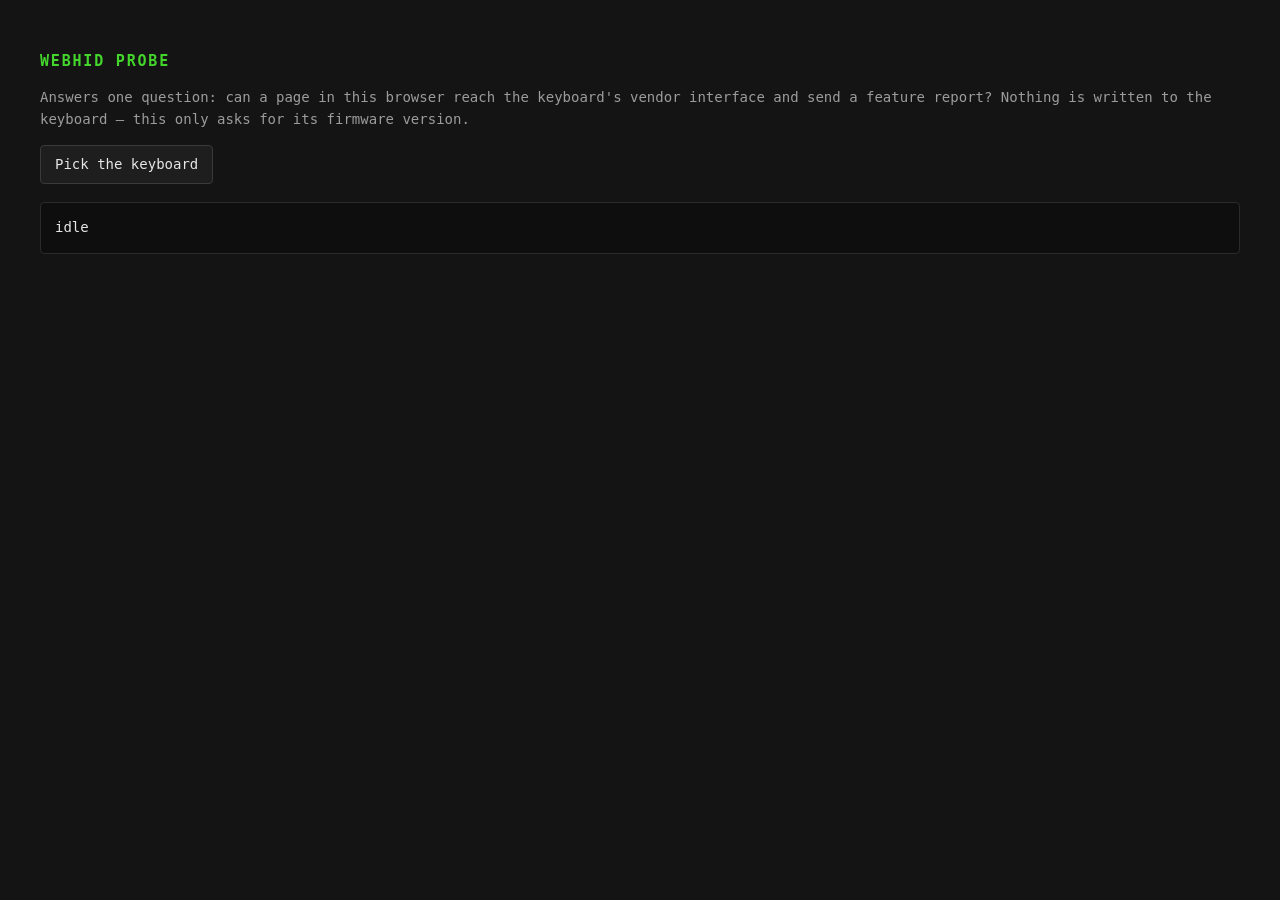
<file: web/webhid.html>
<!doctype html>
<html lang="en">
<head>
<meta charset="utf-8">
<meta name="viewport" content="width=device-width, initial-scale=1">
<title>WebHID probe — Rig</title>
<link rel="icon" href="/favicon.svg" type="image/svg+xml">
<style>
  body { margin: 0; padding: 40px; background: #141414; color: #e6e6e6;
         font: 14px/1.55 "SF Mono", ui-monospace, monospace; }
  h1 { font-size: 15px; letter-spacing: .12em; text-transform: uppercase; color: #44d62c; }
  button { font: inherit; padding: 8px 14px; border-radius: 4px; border: 1px solid #3a3a3a;
           background: #1e1e1e; color: #e6e6e6; cursor: pointer; }
  button:hover { background: #262626; }
  pre { white-space: pre-wrap; background: #0e0e0e; border: 1px solid #2a2a2a;
        border-radius: 4px; padding: 14px; margin-top: 18px; max-height: 60vh; overflow: auto; }
  .k { color: #9c9c9c; }
</style>
</head>
<body>
<h1>WebHID probe</h1>
<p class="k">
  Answers one question: can a page in this browser reach the keyboard's vendor
  interface and send a feature report? Nothing is written to the keyboard — this
  only asks for its firmware version.
</p>
<button id="go">Pick the keyboard</button>
<pre id="out">idle</pre>

<script>
const out = document.getElementById("out");
const log = (line) => {
  out.textContent += line + "\n";
  fetch("/api/log", {
    method: "POST",
    headers: { "Content-Type": "application/json" },
    body: JSON.stringify({ message: "webhid: " + line.substring(0, 300) }),
  }).catch(() => {});
};

function buildFirmwareRequest() {
  const report = new Uint8Array(90);
  report[0] = 0x00;      // status
  report[1] = 0x1f;      // transaction
  report[5] = 0x02;      // data size
  report[6] = 0x00;      // class: device
  report[7] = 0x81;      // command: firmware version
  let crc = 0;
  for (let i = 2; i < 88; i++) crc ^= report[i];
  report[88] = crc;
  return report;
}

document.getElementById("go").addEventListener("click", async () => {
  out.textContent = "";
  log(`navigator.hid present: ${Boolean(navigator.hid)}`);
  if (!navigator.hid) {
    log("This browser has no WebHID. Safari and Firefox never will.");
    return;
  }

  try {
    const filters = [{ vendorId: 0x1532 }];
    log(`requestDevice filters: ${JSON.stringify(filters)}`);
    const devices = await navigator.hid.requestDevice({ filters });
    log(`devices offered by the picker: ${devices.length}`);
    if (!devices.length) {
      log("The chooser returned nothing — either nothing was picked, or the");
      log("device is withheld from WebHID (keyboards usually are).");
      return;
    }

    for (const device of devices) {
      log("");
      log(`device   ${device.productName}`);
      log(`ids      ${device.vendorId.toString(16)}:${device.productId.toString(16)}`);
      log(`collections ${device.collections.length}`);
      for (const collection of device.collections) {
        log(`  usage page ${collection.usagePage} / usage ${collection.usage}`);
      }

      try {
        await device.open();
        log(`open     ok, ${device.opened}`);
      } catch (err) {
        log(`open     FAILED: ${err.message}`);
        continue;
      }

      const request = buildFirmwareRequest();
      try {
        await device.sendFeatureReport(0, request);
        log("SET_REPORT feature ok");
      } catch (err) {
        log(`SET_REPORT FAILED: ${err.message}`);
      }
      try {
        const response = await device.receiveFeatureReport(0);
        const bytes = new Uint8Array(response.buffer ?? response);
        log(`GET_REPORT ${bytes.length} bytes, status 0x${bytes[0].toString(16)}`);
        log(`firmware ${bytes[8]}.${String(bytes[9]).padStart(2, "0")}`);
      } catch (err) {
        log(`GET_REPORT FAILED: ${err.message}`);
      }
      await device.close();
    }
  } catch (err) {
    log(`picker FAILED: ${err.message}`);
  }
  log("");
  log("done");
});
</script>
</body>
</html>
</file>
